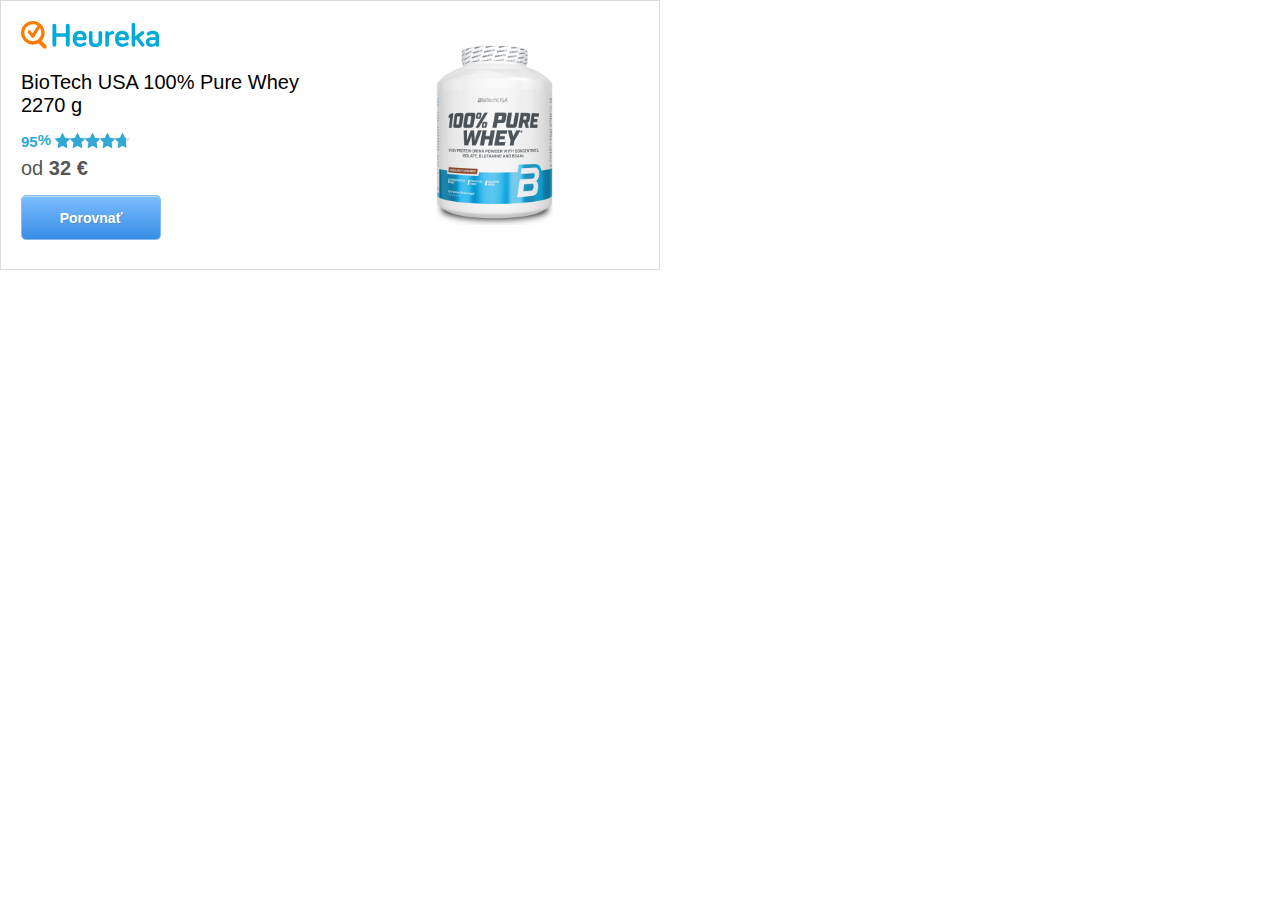
<file: index_1.html>
<!DOCTYPE html>
<html data-scrapbook-source="https://fitgo.sk/vajecny-zltok-na-vlasy/" data-scrapbook-create="20200506214853221">
<head><meta charset="UTF-8">
<style type="text/css">
/*
Copyright (c) 2010, Yahoo! Inc. All rights reserved.
Code licensed under the BSD License:
http://developer.yahoo.com/yui/license.html
version: 3.2.0
build: 2676
*/
html{color:#000;background:#FFF;}body,div,dl,dt,dd,ul,ol,li,h1,h2,h3,h4,h5,h6,pre,code,form,fieldset,legend,input,textarea,p,blockquote,th,td{margin:0;padding:0;}table{border-collapse:collapse;border-spacing:0;}fieldset,img{border:0;}address,caption,cite,code,dfn,em,strong,th,var{font-style:normal;font-weight:normal;}li{list-style:none;}caption,th{text-align:left;}h1,h2,h3,h4,h5,h6{font-size:100%;font-weight:normal;}q:before,q:after{content:'';}abbr,acronym{border:0;font-variant:normal;}sup{vertical-align:text-top;}sub{vertical-align:text-bottom;}input,textarea,select{font-family:inherit;font-size:inherit;font-weight:inherit;}input,textarea,select{*font-size:100%;}legend{color:#000;}
</style><style type="text/css">
.heureka-productselectionitemrotatorwidth660height270 button,.heureka-productselectionitemrotatorwidth660height270 hr,.heureka-productselectionitemrotatorwidth660height270 input{overflow:visible !important}.heureka-productselectionitemrotatorwidth660height270 progress{vertical-align:baseline !important}.heureka-productselectionitemrotatorwidth660height270 [type=checkbox],.heureka-productselectionitemrotatorwidth660height270 [type=radio],.heureka-productselectionitemrotatorwidth660height270 legend{box-sizing:border-box !important;padding:0 !important}.heureka-productselectionitemrotatorwidth660height270 {line-height:1.15 !important;-webkit-text-size-adjust:100% !important}.heureka-productselectionitemrotatorwidth660height270 {margin:0 !important}.heureka-productselectionitemrotatorwidth660height270 h1{font-size:2em !important;margin:.67em 0 !important}.heureka-productselectionitemrotatorwidth660height270 hr{box-sizing:content-box !important;height:0 !important}.heureka-productselectionitemrotatorwidth660height270 code,.heureka-productselectionitemrotatorwidth660height270 kbd,.heureka-productselectionitemrotatorwidth660height270 pre,.heureka-productselectionitemrotatorwidth660height270 samp{font-family:monospace,monospace !important;font-size:1em !important}.heureka-productselectionitemrotatorwidth660height270 a{background-color:transparent !important}.heureka-productselectionitemrotatorwidth660height270 abbr[title]{border-bottom:none !important;text-decoration:underline !important;text-decoration:underline dotted !important}.heureka-productselectionitemrotatorwidth660height270 b,.heureka-productselectionitemrotatorwidth660height270 strong{font-weight:bolder !important}.heureka-productselectionitemrotatorwidth660height270 small{font-size:80% !important}.heureka-productselectionitemrotatorwidth660height270 sub{vertical-align:baseline !important;font-size:75% !important;line-height:0 !important;position:relative !important;bottom:-.25em !important}.heureka-productselectionitemrotatorwidth660height270 sup{vertical-align:baseline !important;font-size:75% !important;line-height:0 !important;position:relative !important;top:-.5em !important}.heureka-productselectionitemrotatorwidth660height270 img{border-style:none !important}.heureka-productselectionitemrotatorwidth660height270 input{font-family:inherit !important;font-size:100% !important;line-height:1.15 !important;margin:0 !important}.heureka-productselectionitemrotatorwidth660height270 textarea{font-family:inherit !important;font-size:100% !important;line-height:1.15 !important;margin:0 !important}.heureka-productselectionitemrotatorwidth660height270 button{font-family:inherit !important;font-size:100% !important;line-height:1.15 !important;margin:0 !important;text-transform:none !important}.heureka-productselectionitemrotatorwidth660height270 select{font-family:inherit !important;font-size:100% !important;line-height:1.15 !important;margin:0 !important;text-transform:none !important}.heureka-productselectionitemrotatorwidth660height270 [type=button],.heureka-productselectionitemrotatorwidth660height270 [type=reset],.heureka-productselectionitemrotatorwidth660height270 [type=submit],.heureka-productselectionitemrotatorwidth660height270 button{-webkit-appearance:button !important}.heureka-productselectionitemrotatorwidth660height270 [type=button]::-moz-focus-inner,.heureka-productselectionitemrotatorwidth660height270 [type=reset]::-moz-focus-inner,.heureka-productselectionitemrotatorwidth660height270 [type=submit]::-moz-focus-inner,.heureka-productselectionitemrotatorwidth660height270 button::-moz-focus-inner{border-style:none !important;padding:0 !important}.heureka-productselectionitemrotatorwidth660height270 [type=button]:-moz-focusring,.heureka-productselectionitemrotatorwidth660height270 [type=reset]:-moz-focusring,.heureka-productselectionitemrotatorwidth660height270 [type=submit]:-moz-focusring,.heureka-productselectionitemrotatorwidth660height270 button:-moz-focusring{outline:ButtonText dotted 1px !important}.heureka-productselectionitemrotatorwidth660height270 fieldset{padding:.35em .75em .625em !important}.heureka-productselectionitemrotatorwidth660height270 legend{color:inherit !important;display:table !important;max-width:100% !important;white-space:normal !important}.heureka-productselectionitemrotatorwidth660height270 textarea{overflow:auto !important}.heureka-productselectionitemrotatorwidth660height270 [type=number]::-webkit-inner-spin-button,.heureka-productselectionitemrotatorwidth660height270 [type=number]::-webkit-outer-spin-button{height:auto !important}.heureka-productselectionitemrotatorwidth660height270 [type=search]{-webkit-appearance:textfield !important;outline-offset:-2px !important}.heureka-productselectionitemrotatorwidth660height270 [type=search]::-webkit-search-decoration{-webkit-appearance:none !important}.heureka-productselectionitemrotatorwidth660height270::-webkit-file-upload-button{-webkit-appearance:button !important;font:inherit !important}.heureka-productselectionitemrotatorwidth660height270 details{display:block}.heureka-productselectionitemrotatorwidth660height270 summary{display:list-item !important}.heureka-productselectionitemrotatorwidth660height270 template{display:none !important}.heureka-productselectionitemrotatorwidth660height270 [hidden]{display:none !important}.heureka-productselectionitemrotatorwidth660height270 table{border-collapse:collapse !important;border-spacing:0 !important}.heureka-productselectionitemrotatorwidth660height270 {max-width:660px !important;height:270px !important;background:#fff !important;color:#555 !important;font-family:"Arial",sans-serif !important}.heureka-productselectionitemrotatorwidth660height270 *{box-sizing:border-box !important}.heureka-productselectionitemrotatorwidth660height270 a{text-decoration:none !important;color:#555 !important}.heureka-productselectionitemrotatorwidth660height270 svg,.heureka-productselectionitemrotatorwidth660height270 img{max-width:100% !important;max-height:100% !important;vertical-align:middle}.heureka-productselectionitemrotatorwidth660height270 .banner{position:relative !important;width:100% !important;height:100% !important;border:1px solid #dcdcdc !important;min-width:250px !important;height:100% !important;width:100% !important;font-size:14px !important}.heureka-productselectionitemrotatorwidth660height270 .logo{position:absolute !important;top:20px !important;left:20px !important;z-index:100 !important}.heureka-productselectionitemrotatorwidth660height270 .logo svg{height:28px !important}.heureka-productselectionitemrotatorwidth660height270 .content .item{position:absolute !important;top:0 !important;right:0 !important;left:0 !important;bottom:0 !important;display:table !important;width:100% !important;z-index:1 !important;opacity:0 !important;transition:opacity 1s ease-in-out !important}.heureka-productselectionitemrotatorwidth660height270 .content .item.active{z-index:10 !important;opacity:1 !important}.heureka-productselectionitemrotatorwidth660height270 .description,.heureka-productselectionitemrotatorwidth660height270 .image{display:table-cell !important;vertical-align:middle !important;height:268px !important;width:50% !important}.heureka-productselectionitemrotatorwidth660height270 .image{vertical-align:middle !important}.heureka-productselectionitemrotatorwidth660height270 .image a{padding:10px !important;display:block !important;text-align:center !important}.heureka-productselectionitemrotatorwidth660height270 .image a img{max-height:180px !important}.heureka-productselectionitemrotatorwidth660height270 .description{padding-top:40px !important;padding-left:20px !important}.heureka-productselectionitemrotatorwidth660height270 .title{font-size:20px !important;color:#000 !important;margin-bottom:15px !important}.heureka-productselectionitemrotatorwidth660height270 .rating{color:#30A9D4 !important;font-size:15px !important;height:15px !important;line-height:15px !important;margin-bottom:10px !important}.heureka-productselectionitemrotatorwidth660height270 .rating span{vertical-align:middle !important;font-weight:700 !important}.heureka-productselectionitemrotatorwidth660height270 .rating-percent:after{content:"\00a0"}.heureka-productselectionitemrotatorwidth660height270 .price{font-size:20px !important;margin-bottom:15px !important}.heureka-productselectionitemrotatorwidth660height270 .stars{display:inline-block !important;width:75px !important;height:15px !important;background-size:15px 15px !important;background-repeat:repeat-x !important;background-image:url("77a858afdbecb430d6d973890d61da39252a1e03.svg") !important}.heureka-productselectionitemrotatorwidth660height270 .stars-value{display:block !important;height:15px !important;background-size:15px 15px !important;background-repeat:repeat-x !important;background-image:url("933e4b9feea586b0da1908faf5123613c9db2d49.svg") !important;width:0}.heureka-productselectionitemrotatorwidth660height270 .compare-price{margin-top:20px !important;display:table !important;width:100% !important}.heureka-productselectionitemrotatorwidth660height270 .button{display:table-cell !important}.heureka-productselectionitemrotatorwidth660height270 .btn-compare{-moz-box-shadow:inset 0 1px 0 0 #bbdaf7 !important;-webkit-box-shadow:inset 0 1px 0 0 #bbdaf7 !important;box-shadow:inset 0 1px 0 0 #bbdaf7 !important;background:-webkit-gradient(linear,left top,left bottom,color-stop(.05,#79bbff),color-stop(1,#378de5)) !important;background:-moz-linear-gradient(center top,#79bbff 5%,#378de5 100%) !important;filter:progid:DXImageTransform.Microsoft.gradient(startColorstr='#79bbff',endColorstr='#378de5') !important;background-color:#79bbff !important;-webkit-border-top-left-radius:5px !important;-moz-border-radius-topleft:5px !important;-webkit-border-top-right-radius:5px !important;-moz-border-radius-topright:5px !important;-webkit-border-bottom-right-radius:5px !important;-moz-border-radius-bottomright:5px !important;-webkit-border-bottom-left-radius:5px !important;-moz-border-radius-bottomleft:5px !important;text-indent:0 !important;border:1px solid #84bbf3 !important;display:inline-block !important;color:#fff !important;font-family:Arial !important;font-size:14px !important;font-weight:700 !important;font-style:normal !important;height:45px !important;line-height:45px !important;width:140px !important;text-decoration:none !important;text-align:center !important;text-shadow:1px 1px 0 #528ecc !important;border-radius:5px !important}.heureka-productselectionitemrotatorwidth660height270 .btn-compare:hover{background:-webkit-gradient(linear,left top,left bottom,color-stop(.05,#378de5),color-stop(1,#79bbff)) !important;background:-moz-linear-gradient(center top,#378de5 5%,#79bbff 100%) !important;filter:progid:DXImageTransform.Microsoft.gradient(startColorstr='#378de5',endColorstr='#79bbff') !important;background-color:#378de5 !important}.heureka-productselectionitemrotatorwidth660height270 .btn-compare:active{position:relative !important;top:1px}@media only screen and (max-width:580px){.heureka-productselectionitemrotatorwidth660height270 .image a img{height:auto !important}}
</style>

<script type="text/javascript"></script>


<script type="text/javascript"></script>
</head>
<body style="margin: 0; padding: 0;">
<div class="heureka-productselectionitemrotatorwidth660height270"><div class="banner" id="ProductSelectionItemRotatorWidth660Height270In"><div class="logo"><a href="http://serve.affiliate.heurekashopping.sk/26838/8.click?tt=[base64]" data-bind="attr: {'href': $root.HomepageAdvert.ClickUrl, 'target': '_'+$root.LinkTarget}" target="_top"><svg viewBox="0 0 375 76" version="1.1" xmlns="http://www.w3.org/2000/svg" xmlns:xlink="http://www.w3.org/1999/xlink" xml:space="preserve" xmlns:serif="http://www.serif.com/" style="fill-rule:evenodd;clip-rule:evenodd;stroke-linejoin:round;stroke-miterlimit:1.41421;"><path d="M132.272,64.623c0,2.896 -2.355,5.251 -5.25,5.251c-2.899,0 -5.252,-2.355 -5.252,-5.251l0,-21.821l-25.897,0l0,21.821c0,2.896 -2.354,5.251 -5.251,5.251c-2.898,0 -5.25,-2.355 -5.25,-5.251l0,-51.881c0,-2.897 2.352,-5.251 5.25,-5.251c2.897,0 5.251,2.354 5.251,5.251l0,20.463l25.897,0l0,-20.463c0,-2.897 2.353,-5.251 5.252,-5.251c2.895,0 5.25,2.354 5.25,5.251l0,51.881Z" style="fill:#00abd7;fill-rule:nonzero;"></path><path d="M150.466,43.889l17.928,0c0,-4.44 -2.535,-8.783 -8.421,-8.783c-5.25,0 -9.054,2.987 -9.507,8.783m9.507,-17.115c15.301,0 18.109,11.772 18.109,18.021c0,3.348 0,7.242 -5.523,7.242l-22.363,0c0,6.519 4.618,9.507 10.592,9.507c3.984,0 6.792,-1.358 8.964,-2.807c0.997,-0.635 1.721,-0.997 2.896,-0.997c2.356,0 4.257,1.902 4.257,4.257c0,1.446 -0.725,2.626 -1.539,3.348c-1.539,1.451 -6.339,4.982 -14.578,4.982c-12.584,0 -20.372,-6.793 -20.372,-21.913c0,-13.851 7.245,-21.64 19.557,-21.64" style="fill:#00abd7;fill-rule:nonzero;"></path><path d="M194.197,32.207l0,21.096c0,4.167 1.448,8.15 8.151,8.15c6.611,0 8.055,-3.983 8.055,-8.15l0,-21.096c0,-2.717 2.173,-4.887 4.89,-4.887c2.717,0 4.889,2.17 4.889,4.887l0,21.096c0,8.874 -3.347,17.025 -17.834,17.025c-14.581,0 -17.929,-8.151 -17.929,-17.025l0,-21.096c0,-2.717 2.172,-4.887 4.888,-4.887c2.718,0 4.89,2.17 4.89,4.887" style="fill:#00abd7;fill-rule:nonzero;"></path><path d="M238.559,32.66c1.724,-3.53 5.975,-5.793 9.779,-5.793c2.535,0 4.617,2.081 4.617,4.618c0,2.535 -2.082,4.616 -4.617,4.616c-6.246,0 -9.779,3.984 -9.779,10.05l0,18.834c0,2.715 -2.17,4.889 -4.891,4.889c-2.713,0 -4.887,-2.174 -4.887,-4.889l0,-32.778c0,-2.717 2.174,-4.887 4.887,-4.887c2.721,0 4.891,2.17 4.891,4.887l0,0.453Z" style="fill:#00abd7;fill-rule:nonzero;"></path><path d="M265.447,43.889l17.929,0c0,-4.44 -2.537,-8.783 -8.417,-8.783c-5.254,0 -9.059,2.987 -9.512,8.783m9.512,-17.115c15.298,0 18.106,11.772 18.106,18.021c0,3.348 0,7.242 -5.524,7.242l-22.362,0c0,6.519 4.616,9.507 10.593,9.507c3.984,0 6.792,-1.358 8.962,-2.807c0.998,-0.635 1.721,-0.997 2.898,-0.997c2.355,0 4.255,1.902 4.255,4.257c0,1.446 -0.726,2.626 -1.539,3.348c-1.538,1.451 -6.339,4.982 -14.576,4.982c-12.586,0 -20.373,-6.793 -20.373,-21.913c0,-13.851 7.244,-21.64 19.56,-21.64" style="fill:#00abd7;fill-rule:nonzero;"></path><path d="M326.475,67.973l-13.493,-18.109l-2.898,2.263l0,13.036c0,2.717 -2.172,4.71 -4.889,4.71c-2.805,0 -4.888,-1.993 -4.888,-4.71l0,-55.77c0,-2.718 2.083,-4.71 4.888,-4.71c2.717,0 4.889,1.992 4.889,4.71l0,31.959l16.391,-12.855c1.173,-0.909 2.08,-1.178 3.168,-1.178c2.623,0 4.706,2.083 4.706,4.706c0,1.359 -0.634,2.808 -1.811,3.715l-11.86,9.055l13.311,17.473c0.722,0.997 0.994,1.993 0.994,2.895c0,2.63 -2.082,4.71 -4.708,4.71c-1.72,0 -2.987,-0.813 -3.8,-1.9" style="fill:#00abd7;fill-rule:nonzero;"></path><path d="M365.311,54.028l0,-2.535l-10.591,0c-3.984,0 -6.156,1.902 -6.156,5.162c0,3.441 2.443,5.522 7.513,5.522c4.798,0 9.234,-3.079 9.234,-8.149m-17.292,-15.117c-0.906,0.632 -1.629,0.903 -2.715,0.903c-2.355,0 -4.257,-1.902 -4.257,-4.252c0,-0.998 0.361,-2.086 1.176,-2.992c2.536,-2.805 7.064,-5.793 14.848,-5.793c11.229,0 17.929,5.522 17.929,15.119l0,23.179c0,2.625 -2.172,4.799 -4.798,4.799c-2.626,0 -4.798,-2.174 -4.798,-4.799c-2.447,3.893 -6.433,5.252 -11.862,5.252c-8.872,0 -14.757,-5.525 -14.757,-13.672c0,-8.42 6.788,-12.767 14.667,-12.767l11.859,0l0,-1.63c0,-4.076 -2.987,-6.789 -8.24,-6.789c-3.982,0 -6.787,1.808 -9.052,3.442" style="fill:#00abd7;fill-rule:nonzero;"></path><path d="M9.054,32.147c0,-12.735 10.36,-23.096 23.095,-23.096c4.654,0 8.986,1.39 12.616,3.768l-13.281,21.325l-5.475,-7.23c-0.82,-1.082 -2.072,-1.705 -3.43,-1.705c-0.943,0 -1.839,0.303 -2.592,0.875c-1.891,1.43 -2.265,4.131 -0.833,6.023l9.246,12.211c0.81,1.066 2.09,1.704 3.428,1.704c0.067,0 0.132,-0.001 0.196,-0.006c1.416,-0.064 2.707,-0.819 3.453,-2.022l15.604,-25.05c2.62,3.745 4.163,8.297 4.163,13.203c0,12.736 -10.361,23.097 -23.095,23.097c-12.735,0 -23.095,-10.361 -23.095,-23.097m59.075,33.534l-12.073,-12.072l0.016,-0.012c5.109,-5.694 8.225,-13.215 8.225,-21.45c0,-17.725 -14.421,-32.147 -32.148,-32.147c-17.726,0 -32.149,14.422 -32.149,32.147c0,17.729 14.423,32.149 32.149,32.149c5.458,0 10.591,-1.387 15.095,-3.8l13.034,13.036c2.167,2.166 5.685,2.166 7.852,0c2.165,-2.166 2.165,-5.684 -0.001,-7.851" style="fill:#ff7b00;fill-rule:nonzero;"></path></svg></a></div><div class="content" data-bind="foreach: ProductAdverts.slice(0,5)"><div class="item"><div class="description"><div class="product"><a href="http://serve.affiliate.heurekashopping.sk/26838/8.click?tt=[base64]" data-bind="attr: {'href': ClickUrl, 'target': '_'+$root.LinkTarget}" target="_top"><div class="title" data-bind="text: Product.Title">Optimum Nutrition 100 Whey Gold Standard 2270 g</div></a></div><div class="rating-price"><div class="rating" data-bind="visible: Product.Rating > 0"><span class="rating-percent"><span data-bind="text: Product.Rating">92</span>%</span><span class="stars"><span class="stars-value" data-bind="style: {'width': Product.Rating + '%'}" style="width: 92%;"></span></span></div><div class="price">od <strong><span data-bind="text: Product.PriceMinString">  39</span> <span data-bind="text: $root.Currency">€</span></strong></div></div><div class="button"><a href="http://serve.affiliate.heurekashopping.sk/26838/8.click?tt=[base64]" class="btn-compare" data-bind="attr: {'href': ClickUrl, 'target': '_'+$root.LinkTarget}" target="_top">Porovnať</a></div></div><div class="image"><a href="http://serve.affiliate.heurekashopping.sk/26838/8.click?tt=[base64]" data-bind="attr: {'href': ClickUrl, 'target': '_'+$root.LinkTarget}" target="_top"><img data-bind="attr: {'src': Product.ImageUrl}" src="4d065c08640b217fff74515b355b0d05.jpg"></a></div></div><div class="item"><div class="description"><div class="product"><a href="http://serve.affiliate.heurekashopping.sk/26838/8.click?tt=[base64]" data-bind="attr: {'href': ClickUrl, 'target': '_'+$root.LinkTarget}" target="_top"><div class="title" data-bind="text: Product.Title">Scitec 100% Whey Protein Professional 2350 g</div></a></div><div class="rating-price"><div class="rating" data-bind="visible: Product.Rating > 0"><span class="rating-percent"><span data-bind="text: Product.Rating">93</span>%</span><span class="stars"><span class="stars-value" data-bind="style: {'width': Product.Rating + '%'}" style="width: 93%;"></span></span></div><div class="price">od <strong><span data-bind="text: Product.PriceMinString">  35</span> <span data-bind="text: $root.Currency">€</span></strong></div></div><div class="button"><a href="http://serve.affiliate.heurekashopping.sk/26838/8.click?tt=[base64]" class="btn-compare" data-bind="attr: {'href': ClickUrl, 'target': '_'+$root.LinkTarget}" target="_top">Porovnať</a></div></div><div class="image"><a href="http://serve.affiliate.heurekashopping.sk/26838/8.click?tt=[base64]" data-bind="attr: {'href': ClickUrl, 'target': '_'+$root.LinkTarget}" target="_top"><img data-bind="attr: {'src': Product.ImageUrl}" src="9655f1c3450f1240728bf38402ef70af.jpg"></a></div></div><div class="item"><div class="description"><div class="product"><a href="http://serve.affiliate.heurekashopping.sk/26838/8.click?tt=[base64]" data-bind="attr: {'href': ClickUrl, 'target': '_'+$root.LinkTarget}" target="_top"><div class="title" data-bind="text: Product.Title">GymBeam True Whey Protein 2500 g</div></a></div><div class="rating-price"><div class="rating" data-bind="visible: Product.Rating > 0"><span class="rating-percent"><span data-bind="text: Product.Rating">92</span>%</span><span class="stars"><span class="stars-value" data-bind="style: {'width': Product.Rating + '%'}" style="width: 92%;"></span></span></div><div class="price">od <strong><span data-bind="text: Product.PriceMinString">  24</span> <span data-bind="text: $root.Currency">€</span></strong></div></div><div class="button"><a href="http://serve.affiliate.heurekashopping.sk/26838/8.click?tt=[base64]" class="btn-compare" data-bind="attr: {'href': ClickUrl, 'target': '_'+$root.LinkTarget}" target="_top">Porovnať</a></div></div><div class="image"><a href="http://serve.affiliate.heurekashopping.sk/26838/8.click?tt=[base64]" data-bind="attr: {'href': ClickUrl, 'target': '_'+$root.LinkTarget}" target="_top"><img data-bind="attr: {'src': Product.ImageUrl}" src="c86a9771b6650d93ad5d3878e4793277.jpg"></a></div></div><div class="item"><div class="description"><div class="product"><a href="http://serve.affiliate.heurekashopping.sk/26838/8.click?tt=[base64]" data-bind="attr: {'href': ClickUrl, 'target': '_'+$root.LinkTarget}" target="_top"><div class="title" data-bind="text: Product.Title">MyProtein Impact Whey Protein 2500 g</div></a></div><div class="rating-price"><div class="rating" data-bind="visible: Product.Rating > 0"><span class="rating-percent"><span data-bind="text: Product.Rating">92</span>%</span><span class="stars"><span class="stars-value" data-bind="style: {'width': Product.Rating + '%'}" style="width: 92%;"></span></span></div><div class="price">od <strong><span data-bind="text: Product.PriceMinString">  25</span> <span data-bind="text: $root.Currency">€</span></strong></div></div><div class="button"><a href="http://serve.affiliate.heurekashopping.sk/26838/8.click?tt=[base64]" class="btn-compare" data-bind="attr: {'href': ClickUrl, 'target': '_'+$root.LinkTarget}" target="_top">Porovnať</a></div></div><div class="image"><a href="http://serve.affiliate.heurekashopping.sk/26838/8.click?tt=[base64]" data-bind="attr: {'href': ClickUrl, 'target': '_'+$root.LinkTarget}" target="_top"><img data-bind="attr: {'src': Product.ImageUrl}" src="2fcfe64b2476214bd09b4c5cc3bbd14b.jpg"></a></div></div><div class="item active"><div class="description"><div class="product"><a href="http://serve.affiliate.heurekashopping.sk/26838/8.click?tt=[base64]" data-bind="attr: {'href': ClickUrl, 'target': '_'+$root.LinkTarget}" target="_top"><div class="title" data-bind="text: Product.Title">BioTech USA 100% Pure Whey 2270 g</div></a></div><div class="rating-price"><div class="rating" data-bind="visible: Product.Rating > 0"><span class="rating-percent"><span data-bind="text: Product.Rating">95</span>%</span><span class="stars"><span class="stars-value" data-bind="style: {'width': Product.Rating + '%'}" style="width: 95%;"></span></span></div><div class="price">od <strong><span data-bind="text: Product.PriceMinString">  32</span> <span data-bind="text: $root.Currency">€</span></strong></div></div><div class="button"><a href="http://serve.affiliate.heurekashopping.sk/26838/8.click?tt=[base64]" class="btn-compare" data-bind="attr: {'href': ClickUrl, 'target': '_'+$root.LinkTarget}" target="_top">Porovnať</a></div></div><div class="image"><a href="http://serve.affiliate.heurekashopping.sk/26838/8.click?tt=[base64]" data-bind="attr: {'href': ClickUrl, 'target': '_'+$root.LinkTarget}" target="_top"><img data-bind="attr: {'src': Product.ImageUrl}" src="54e8bab9dd5e50be8b40daa4bb539323.jpg"></a></div></div></div></div><script></script></div>
<script type="text/javascript"></script>

</body>
</html>
</file>
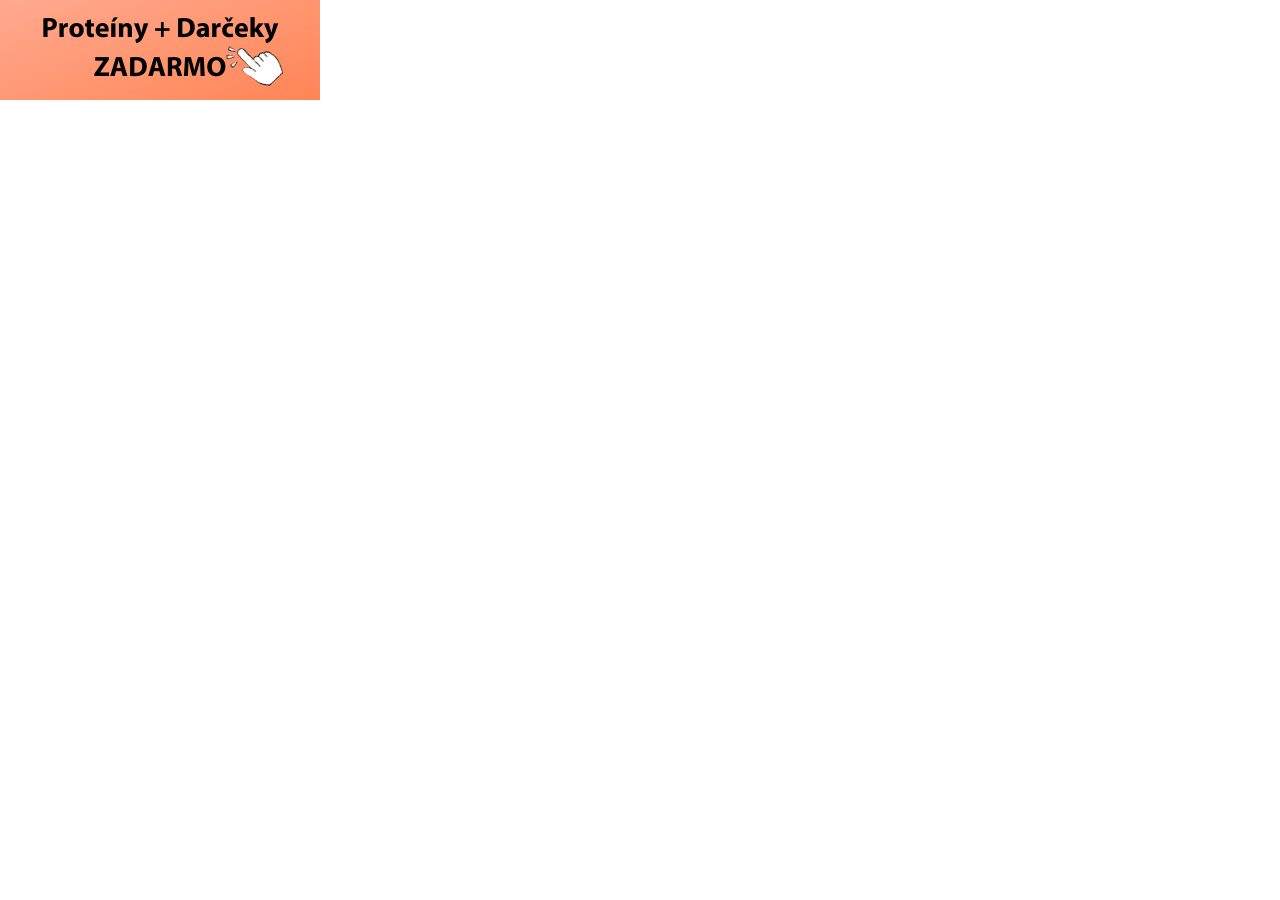
<file: index_11.html>
<!DOCTYPE html>
<html data-scrapbook-source="https://tpc.googlesyndication.com/safeframe/1-0-37/html/container.html" data-scrapbook-create="20200506214853221">
<head>
    <meta charset="UTF-8">
    <title>SafeFrame Container</title>
    <script></script>
</head>
<body leftmargin="0" topmargin="0" marginwidth="0" marginheight="0"><script></script><script></script><script data-jc="42" data-jc-version="r20200504"></script><script></script><div class="GoogleActiveViewInnerContainer" style="left:0px;top:0px;width:100%;height:100%;position:fixed;pointer-events:none;z-index:-9999;"></div><div style="display:inline" class="GoogleActiveViewElement" data-google-av-cxn="https://pagead2.googlesyndication.com/pcs/activeview?xai=AKAOjssAscEZMRqgJIja3ttBH0MTZgUxgZ0rFgHb49LsWigCQlaJpfT-1qOy41J6_vRt3epSR2Hu5H94hX9PGAHcUHfd0ridktR_nfbW9q-gRUs&amp;sig=Cg0ArKJSzEctst5yha1ZEAE" data-google-av-adk="2201835498" data-google-av-metadata="la=0&amp;xdi=0&amp;" data-google-av-override="-1" data-google-av-dm="2" data-google-av-immediate="" data-google-av-aid="0" data-google-av-naid="1" data-google-av-slift="" data-google-av-cpmav="" data-google-av-btr="" data-google-av-itpl="19" data-google-av-rs="4"><a href="https://adclick.g.doubleclick.net/pcs/click?xai=[base64]&amp;sai=AMfl-YQSFh0YpZ2LbPexg1Vm037tobjduqXL9SGK29T13xowt58MmtuhLqLsuVHR3D4Ofk7KMnH_yKjfTkHgFi4AU0H_6HpNLIN-V5YmglwFVVAvaSjJH-MLqosl1AY9KrpgwkDyfw&amp;sig=Cg0ArKJSzMQ0a8Zh2QopEAE&amp;urlfix=1&amp;adurl=https://gymbeam.sk/vypredaj?utm_source=dognet&amp;utm_medium=affiliate&amp;utm_campaign=5505b81fad2af&amp;a_aid=5505b81fad2af&amp;a_bid=30e81293&amp;chan=Banner" rel="nofollow" target="_top"><img src="Banner.png" alt="" title="" width="320" height="100"></a></div><script></script><script type="text/javascript"></script><div style="bottom:0;right:0;width:320px;height:100px;background:initial !important;position:absolute !important;max-width:100% !important;max-height:100% !important;pointer-events:none !important;image-rendering:pixelated !important;z-index:2147483647;background-image:url(&quot;975ee4d9f0f75ca2af2cb85968cf9cef299bdea0.png&quot;) !important;"></div>
  
  
  

</body>
</html>
</file>
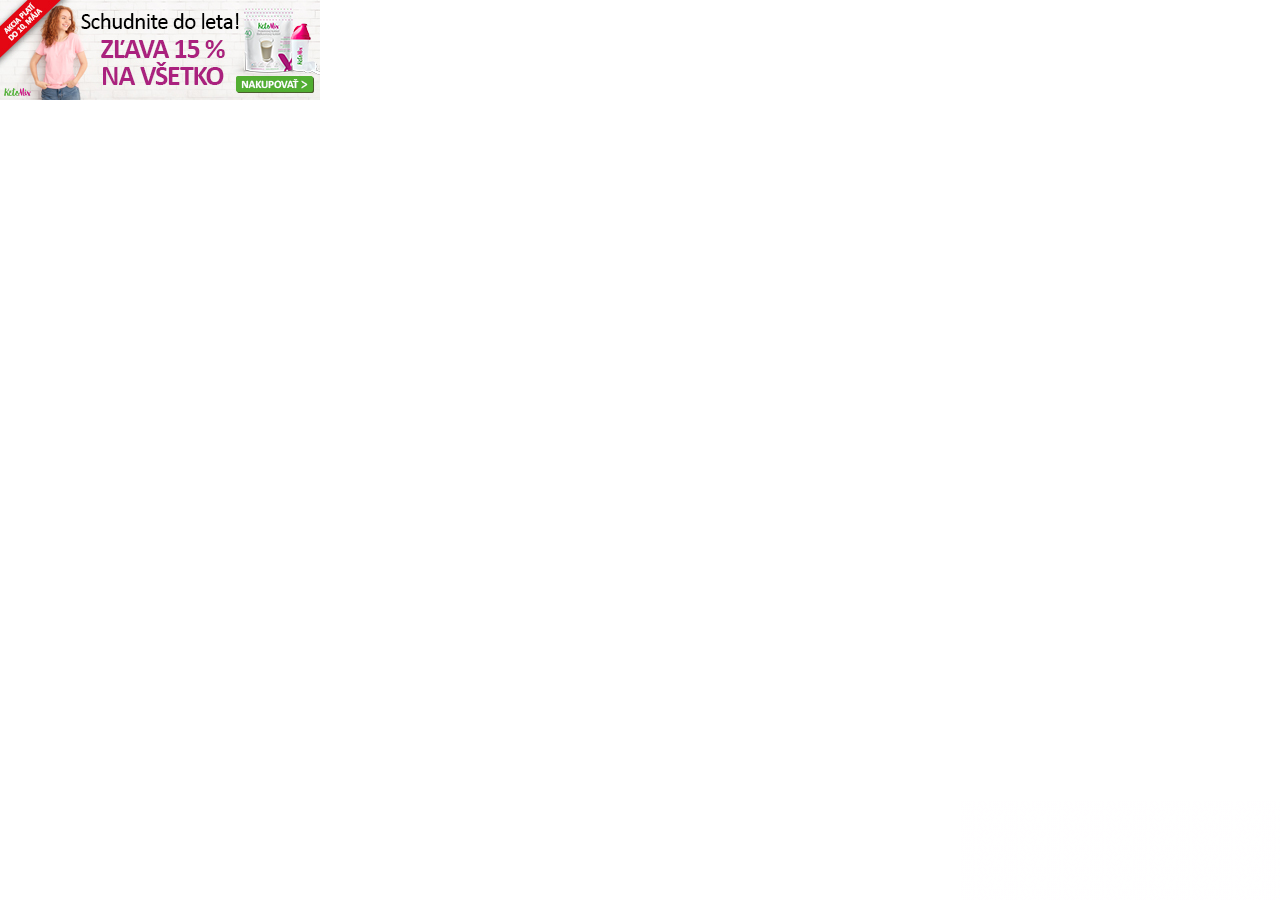
<file: index_12.html>
<!DOCTYPE html>
<html data-scrapbook-source="https://tpc.googlesyndication.com/safeframe/1-0-37/html/container.html" data-scrapbook-create="20200506214853221">
<head>
    <meta charset="UTF-8">
    <title>SafeFrame Container</title>
    <script></script><script></script>
</head>
<body leftmargin="0" topmargin="0" marginwidth="0" marginheight="0"><script data-jc="67" data-jc-version="r20200504"></script><script></script><script></script><script></script><script data-jc="42" data-jc-version="r20200504"></script><script></script><div class="GoogleActiveViewInnerContainer" style="left:0px;top:0px;width:100%;height:100%;position:fixed;pointer-events:none;z-index:-9999;"></div><div style="display:inline" class="GoogleActiveViewElement" data-google-av-cxn="https://pagead2.googlesyndication.com/pcs/activeview?xai=AKAOjsuAE4oPxO1YhW8x1geRDiAIyawDg-xRZXRonC1f1IaL1hD9fqxv7IsaTyxCFdodcWawkeVTqlOjInqW1RAHaxpamQ75TcK7JWIrxNkAZms&amp;sig=Cg0ArKJSzNeMwRjBromOEAE" data-google-av-adk="1430162201" data-google-av-metadata="la=0&amp;xdi=0&amp;" data-google-av-override="-1" data-google-av-dm="2" data-google-av-immediate="" data-google-av-aid="0" data-google-av-naid="1" data-google-av-slift="" data-google-av-cpmav="" data-google-av-btr="" data-google-av-itpl="19" data-google-av-rs="4"><a href="https://adclick.g.doubleclick.net/pcs/click?xai=[base64]&amp;sai=AMfl-YSQD4fd8GXgVrX7J6KXiwa24g2dbnDS0vtmkM72mQv_7zUrctvYoDUqo7GIbb-u0WH-_4X8I_jXEq1FyzugjFChXiOcUzWqhF5cPQzbkhnLPMNvb6CvkDLLyCbnax1gqyJJTA&amp;sig=Cg0ArKJSzPgjxhDYm17AEAE&amp;urlfix=1&amp;adurl=https://www.ketomix.sk/?utm_medium=affiliate&amp;utm_campaign=affial.com&amp;utm_source=pap&amp;a_aid=5c98fe9339abe&amp;a_bid=be52fd2a" rel="nofollow" target="_top"><img class="aligncenter size-full wp-image-14268" src="b7cd6357.jpg" alt="" width="320" height="100"></a></div><script></script><script type="text/javascript"></script><div style="bottom:0;right:0;width:320px;height:100px;background:initial !important;position:absolute !important;max-width:100% !important;max-height:100% !important;pointer-events:none !important;image-rendering:pixelated !important;z-index:2147483647;background-image:url(&quot;1eaa9dde7ae87a4fab093c1239d54fed22042588.png&quot;) !important;"></div><script></script><script data-jc="69" data-jc-version="r20200504"></script>
  
  
  

</body>
</html>
</file>
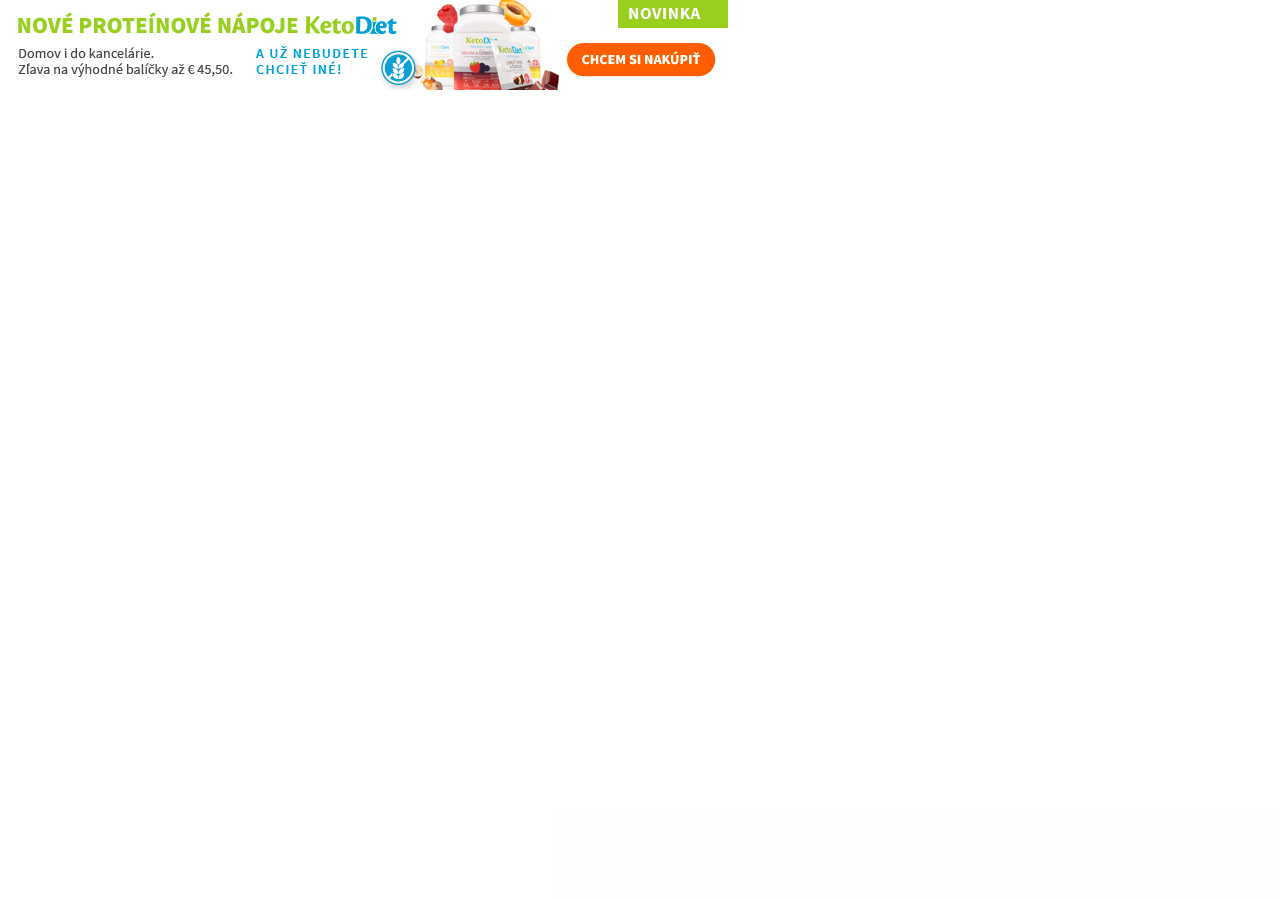
<file: index_13.html>
<!DOCTYPE html>
<html data-scrapbook-source="https://tpc.googlesyndication.com/safeframe/1-0-37/html/container.html" data-scrapbook-create="20200506214853221">
<head>
    <meta charset="UTF-8">
    <title>SafeFrame Container</title>
    <script></script>
</head>
<body leftmargin="0" topmargin="0" marginwidth="0" marginheight="0"><script></script><script></script><script data-jc="42" data-jc-version="r20200504"></script><script></script><div class="GoogleActiveViewInnerContainer" style="left:0px;top:0px;width:100%;height:100%;position:fixed;pointer-events:none;z-index:-9999;"></div><div style="display:inline" class="GoogleActiveViewElement" data-google-av-cxn="https://pagead2.googlesyndication.com/pcs/activeview?xai=AKAOjsul3qBDj6cunLK6qsHfvYen2OA3vBHfkBTKACWeHE8fosil2K0Aq1gZYBdUpYXS60yCm0sCAT9S6v53q1nhTKGWu6VRqs7LZKYJJRWvzMU&amp;sig=Cg0ArKJSzJBESzcAFFkVEAE" data-google-av-adk="2399005404" data-google-av-metadata="la=0&amp;xdi=0&amp;" data-google-av-override="-1" data-google-av-dm="2" data-google-av-immediate="" data-google-av-aid="0" data-google-av-naid="1" data-google-av-slift="" data-google-av-cpmav="" data-google-av-btr="" data-google-av-itpl="19" data-google-av-rs="4"><a href="https://www.ketodiet.sk/c/proteinove-napoje/?utm_source=dognet&amp;a_aid=5505b81fad2af&amp;a_bid=fcf273b7" rel="nofollow" target="_top"><img src="fcf273b7.jpg" alt="" title="" width="728" height="90"></a></div><script></script><script type="text/javascript"></script><div style="bottom:0;right:0;width:728px;height:90px;background:initial !important;position:absolute !important;max-width:100% !important;max-height:100% !important;pointer-events:none !important;image-rendering:pixelated !important;z-index:2147483647;background-image:url(&quot;3e4f5be0c20eabfa6b99f1e52dd39aaa9c24689c.png&quot;) !important;"></div>
  
  
  

</body>
</html>
</file>
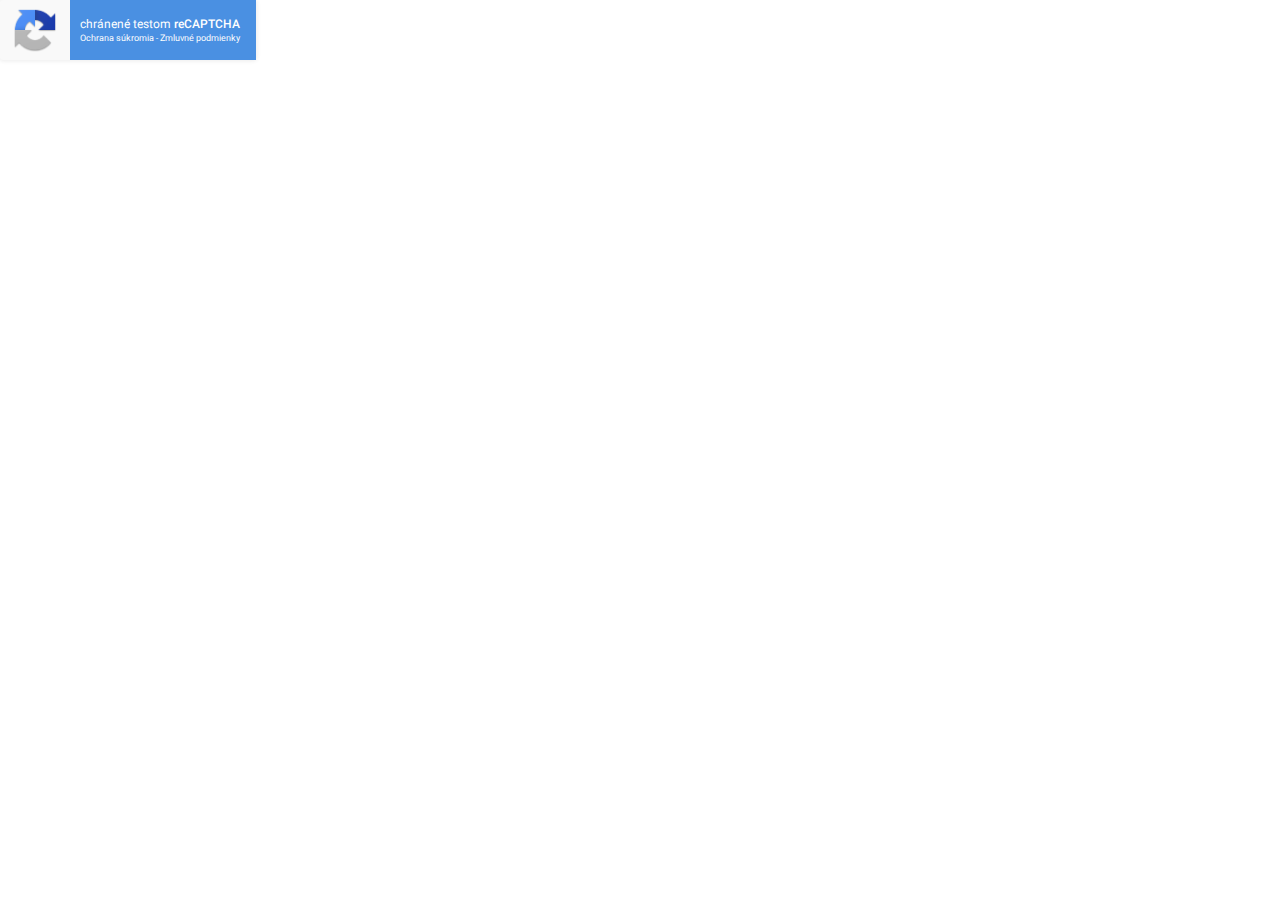
<file: index_9.html>
<!DOCTYPE html>
<html dir="ltr" lang="sk" data-scrapbook-source="https://www.google.com/recaptcha/api2/anchor?ar=1&amp;k=6Ldtr8UUAAAAAPbGQjFP5NcwcbCwBdDJGAcoBUiA&amp;co=aHR0cHM6Ly9maXRnby5zazo0NDM.&amp;hl=sk&amp;v=-wV2EAWEOTlEtZh4vNQtn3H1&amp;size=invisible&amp;cb=fz2jghxqq3cw" data-scrapbook-create="20200506214853221">
<head>
<meta http-equiv="Content-Type" content="text/html; charset=UTF-8">
<meta http-equiv="X-UA-Compatible" content="IE=edge">
<style type="text/css">
/* cyrillic-ext */
@font-face {
  font-family: 'Roboto';
  font-style: normal;
  font-weight: 400;
  src: local('Roboto Regular'), local('Roboto-Regular'), url("KFOmCnqEu92Fr1Mu72xKKTU1Kvnz.woff2") format('woff2');
  unicode-range: U+0460-052F, U+1C80-1C88, U+20B4, U+2DE0-2DFF, U+A640-A69F, U+FE2E-FE2F;
}
/* cyrillic */
@font-face {
  font-family: 'Roboto';
  font-style: normal;
  font-weight: 400;
  src: local('Roboto Regular'), local('Roboto-Regular'), url("KFOmCnqEu92Fr1Mu5mxKKTU1Kvnz.woff2") format('woff2');
  unicode-range: U+0400-045F, U+0490-0491, U+04B0-04B1, U+2116;
}
/* greek-ext */
@font-face {
  font-family: 'Roboto';
  font-style: normal;
  font-weight: 400;
  src: local('Roboto Regular'), local('Roboto-Regular'), url("KFOmCnqEu92Fr1Mu7mxKKTU1Kvnz.woff2") format('woff2');
  unicode-range: U+1F00-1FFF;
}
/* greek */
@font-face {
  font-family: 'Roboto';
  font-style: normal;
  font-weight: 400;
  src: local('Roboto Regular'), local('Roboto-Regular'), url("KFOmCnqEu92Fr1Mu4WxKKTU1Kvnz.woff2") format('woff2');
  unicode-range: U+0370-03FF;
}
/* vietnamese */
@font-face {
  font-family: 'Roboto';
  font-style: normal;
  font-weight: 400;
  src: local('Roboto Regular'), local('Roboto-Regular'), url("KFOmCnqEu92Fr1Mu7WxKKTU1Kvnz.woff2") format('woff2');
  unicode-range: U+0102-0103, U+0110-0111, U+0128-0129, U+0168-0169, U+01A0-01A1, U+01AF-01B0, U+1EA0-1EF9, U+20AB;
}
/* latin-ext */
@font-face {
  font-family: 'Roboto';
  font-style: normal;
  font-weight: 400;
  src: local('Roboto Regular'), local('Roboto-Regular'), url("KFOmCnqEu92Fr1Mu7GxKKTU1Kvnz.woff2") format('woff2');
  unicode-range: U+0100-024F, U+0259, U+1E00-1EFF, U+2020, U+20A0-20AB, U+20AD-20CF, U+2113, U+2C60-2C7F, U+A720-A7FF;
}
/* latin */
@font-face {
  font-family: 'Roboto';
  font-style: normal;
  font-weight: 400;
  src: local('Roboto Regular'), local('Roboto-Regular'), url("KFOmCnqEu92Fr1Mu4mxKKTU1Kg.woff2") format('woff2');
  unicode-range: U+0000-00FF, U+0131, U+0152-0153, U+02BB-02BC, U+02C6, U+02DA, U+02DC, U+2000-206F, U+2074, U+20AC, U+2122, U+2191, U+2193, U+2212, U+2215, U+FEFF, U+FFFD;
}
/* cyrillic-ext */
@font-face {
  font-family: 'Roboto';
  font-style: normal;
  font-weight: 500;
  src: local('Roboto Medium'), local('Roboto-Medium'), url("KFOlCnqEu92Fr1MmEU9fCRc4AMP6lbBP.woff2") format('woff2');
  unicode-range: U+0460-052F, U+1C80-1C88, U+20B4, U+2DE0-2DFF, U+A640-A69F, U+FE2E-FE2F;
}
/* cyrillic */
@font-face {
  font-family: 'Roboto';
  font-style: normal;
  font-weight: 500;
  src: local('Roboto Medium'), local('Roboto-Medium'), url("KFOlCnqEu92Fr1MmEU9fABc4AMP6lbBP.woff2") format('woff2');
  unicode-range: U+0400-045F, U+0490-0491, U+04B0-04B1, U+2116;
}
/* greek-ext */
@font-face {
  font-family: 'Roboto';
  font-style: normal;
  font-weight: 500;
  src: local('Roboto Medium'), local('Roboto-Medium'), url("KFOlCnqEu92Fr1MmEU9fCBc4AMP6lbBP.woff2") format('woff2');
  unicode-range: U+1F00-1FFF;
}
/* greek */
@font-face {
  font-family: 'Roboto';
  font-style: normal;
  font-weight: 500;
  src: local('Roboto Medium'), local('Roboto-Medium'), url("KFOlCnqEu92Fr1MmEU9fBxc4AMP6lbBP.woff2") format('woff2');
  unicode-range: U+0370-03FF;
}
/* vietnamese */
@font-face {
  font-family: 'Roboto';
  font-style: normal;
  font-weight: 500;
  src: local('Roboto Medium'), local('Roboto-Medium'), url("KFOlCnqEu92Fr1MmEU9fCxc4AMP6lbBP.woff2") format('woff2');
  unicode-range: U+0102-0103, U+0110-0111, U+0128-0129, U+0168-0169, U+01A0-01A1, U+01AF-01B0, U+1EA0-1EF9, U+20AB;
}
/* latin-ext */
@font-face {
  font-family: 'Roboto';
  font-style: normal;
  font-weight: 500;
  src: local('Roboto Medium'), local('Roboto-Medium'), url("KFOlCnqEu92Fr1MmEU9fChc4AMP6lbBP.woff2") format('woff2');
  unicode-range: U+0100-024F, U+0259, U+1E00-1EFF, U+2020, U+20A0-20AB, U+20AD-20CF, U+2113, U+2C60-2C7F, U+A720-A7FF;
}
/* latin */
@font-face {
  font-family: 'Roboto';
  font-style: normal;
  font-weight: 500;
  src: local('Roboto Medium'), local('Roboto-Medium'), url("KFOlCnqEu92Fr1MmEU9fBBc4AMP6lQ.woff2") format('woff2');
  unicode-range: U+0000-00FF, U+0131, U+0152-0153, U+02BB-02BC, U+02C6, U+02DA, U+02DC, U+2000-206F, U+2074, U+20AC, U+2122, U+2191, U+2193, U+2212, U+2215, U+FEFF, U+FFFD;
}
/* cyrillic-ext */
@font-face {
  font-family: 'Roboto';
  font-style: normal;
  font-weight: 900;
  src: local('Roboto Black'), local('Roboto-Black'), url("KFOlCnqEu92Fr1MmYUtfCRc4AMP6lbBP.woff2") format('woff2');
  unicode-range: U+0460-052F, U+1C80-1C88, U+20B4, U+2DE0-2DFF, U+A640-A69F, U+FE2E-FE2F;
}
/* cyrillic */
@font-face {
  font-family: 'Roboto';
  font-style: normal;
  font-weight: 900;
  src: local('Roboto Black'), local('Roboto-Black'), url("KFOlCnqEu92Fr1MmYUtfABc4AMP6lbBP.woff2") format('woff2');
  unicode-range: U+0400-045F, U+0490-0491, U+04B0-04B1, U+2116;
}
/* greek-ext */
@font-face {
  font-family: 'Roboto';
  font-style: normal;
  font-weight: 900;
  src: local('Roboto Black'), local('Roboto-Black'), url("KFOlCnqEu92Fr1MmYUtfCBc4AMP6lbBP.woff2") format('woff2');
  unicode-range: U+1F00-1FFF;
}
/* greek */
@font-face {
  font-family: 'Roboto';
  font-style: normal;
  font-weight: 900;
  src: local('Roboto Black'), local('Roboto-Black'), url("KFOlCnqEu92Fr1MmYUtfBxc4AMP6lbBP.woff2") format('woff2');
  unicode-range: U+0370-03FF;
}
/* vietnamese */
@font-face {
  font-family: 'Roboto';
  font-style: normal;
  font-weight: 900;
  src: local('Roboto Black'), local('Roboto-Black'), url("KFOlCnqEu92Fr1MmYUtfCxc4AMP6lbBP.woff2") format('woff2');
  unicode-range: U+0102-0103, U+0110-0111, U+0128-0129, U+0168-0169, U+01A0-01A1, U+01AF-01B0, U+1EA0-1EF9, U+20AB;
}
/* latin-ext */
@font-face {
  font-family: 'Roboto';
  font-style: normal;
  font-weight: 900;
  src: local('Roboto Black'), local('Roboto-Black'), url("KFOlCnqEu92Fr1MmYUtfChc4AMP6lbBP.woff2") format('woff2');
  unicode-range: U+0100-024F, U+0259, U+1E00-1EFF, U+2020, U+20A0-20AB, U+20AD-20CF, U+2113, U+2C60-2C7F, U+A720-A7FF;
}
/* latin */
@font-face {
  font-family: 'Roboto';
  font-style: normal;
  font-weight: 900;
  src: local('Roboto Black'), local('Roboto-Black'), url("KFOlCnqEu92Fr1MmYUtfBBc4AMP6lQ.woff2") format('woff2');
  unicode-range: U+0000-00FF, U+0131, U+0152-0153, U+02BB-02BC, U+02C6, U+02DA, U+02DC, U+2000-206F, U+2074, U+20AC, U+2122, U+2191, U+2193, U+2212, U+2215, U+FEFF, U+FFFD;
}

</style>
<link rel="stylesheet" type="text/css" href="styles__ltr.css">
<script type="text/javascript"></script>
<script type="text/javascript"></script><script type="text/javascript" charset="UTF-8"></script>
</head>
<body><div id="rc-anchor-alert" class="rc-anchor-alert"></div>
<input type="hidden" id="recaptcha-token" value="[base64]">
<script type="text/javascript"></script><div class="rc-anchor rc-anchor-invisible rc-anchor-light  rc-anchor-invisible-hover"><div id="recaptcha-accessible-status" class="rc-anchor-aria-status" aria-hidden="true">Test recaptcha vyžaduje overenie.. </div><div class="rc-anchor-error-msg-container" style="display:none"><span class="rc-anchor-error-msg" aria-hidden="true"></span></div><div class="rc-anchor-normal-footer smalltext" aria-hidden="true"><div class="rc-anchor-logo-large" role="presentation"><div class="rc-anchor-logo-img rc-anchor-logo-img-large"></div></div><div class="rc-anchor-pt"><a href="https://www.google.com/intl/sk/policies/privacy/" target="_blank">Ochrana súkromia</a><span aria-hidden="true" role="presentation"> - </span><a href="https://www.google.com/intl/sk/policies/terms/" target="_blank">Zmluvné podmienky</a></div></div><div class="rc-anchor-invisible-text smalltext"><span>chránené testom <strong>reCAPTCHA</strong></span><div class="rc-anchor-pt"><a href="https://www.google.com/intl/sk/policies/privacy/" target="_blank">Ochrana súkromia</a><span aria-hidden="true" role="presentation"> - </span><a href="https://www.google.com/intl/sk/policies/terms/" target="_blank">Zmluvné podmienky</a></div></div></div><iframe style="display: none;" src="index_14.html"></iframe></body>
</html>
</file>
<file: styles__ltr.css>
.goog-inline-block{position:relative;display:-moz-inline-box;display:inline-block}* html .goog-inline-block{display:inline}*:first-child+html .goog-inline-block{display:inline}.recaptcha-checkbox{border:none;font-size:1px;height:28px;margin:4px;width:28px;overflow:visible;outline:0;vertical-align:text-bottom}.recaptcha-checkbox-border{-webkit-border-radius:2px;-moz-border-radius:2px;border-radius:2px;background-color:#fff;border:2px solid #c1c1c1;font-size:1px;height:24px;position:absolute;width:24px;z-index:1}.recaptcha-checkbox-borderAnimation{background-image:url("bb261b491763787da5e43da7af65afc4fb46bbe2.png");background-repeat:no-repeat;border:none;height:28px;outline:0;position:absolute;width:28px}.recaptcha-checkbox-nodatauri.recaptcha-checkbox-borderAnimation{background-image:url("checkbox_sprite.png")}.recaptcha-checkbox-spinner-gif{-webkit-border-radius:2px;-moz-border-radius:2px;border-radius:2px;background-color:#fff;background-size:24px;border:2px solid #c1c1c1;height:24px;left:0;position:absolute;top:0;width:24px}.recaptcha-checkbox-spinner{background-color:#f9f9f9;border:6px solid #4d90fe;border-radius:36px;border-bottom-color:transparent;border-left-color:transparent;height:36px;left:-4px;outline:0;position:absolute;top:-4px;width:36px;box-sizing:border-box;opacity:0;animation:spinner-spin linear 2.5s infinite;animation-play-state:paused;transition-duration:1s}@keyframes spinner-spin{0%{transform:rotateZ(0deg)}10%{transform:rotateZ(135deg)}25%{transform:rotateZ(245deg)}60%{transform:rotateZ(700deg)}75%{transform:rotateZ(810deg)}100%{transform:rotateZ(1080deg)}}.recaptcha-checkbox-spinner-overlay{content:'';position:absolute;top:-7px;left:-7px;width:38px;height:19px;background-color:#f9f9f9;animation:overlay-spin linear 1s;animation-play-state:paused;transform-origin:bottom center;border-radius:38px 38px 0 0;transform:rotateZ(45deg);opacity:0}@keyframes overlay-spin{0%{opacity:1;transform:rotateZ(45deg)}100%{opacity:1;transform:rotateZ(225deg)}}.recaptcha-checkbox-checkmark{background-image:url("4a0452f0537475f576212abe5c2c14184a3e97fd.png");background-repeat:no-repeat;border:none;height:30px;left:-5px;outline:0;position:absolute;width:38px}.recaptcha-checkbox-nodatauri.recaptcha-checkbox-checkmark{background-image:url("checkmark_sprite.png")}.recaptcha-checkbox-hover .recaptcha-checkbox-border,.recaptcha-checkbox-hover .recaptcha-checkbox-spinner-gif{-webkit-box-shadow:inset 0px 1px 1px rgba(0,0,0,.1);-moz-box-shadow:inset 0px 1px 1px rgba(0,0,0,.1);box-shadow:inset 0px 1px 1px rgba(0,0,0,.1);border:2px solid #b2b2b2}.recaptcha-checkbox-focused .recaptcha-checkbox-border,.recaptcha-checkbox-focused .recaptcha-checkbox-spinner-gif{border:2px solid #4d90fe}.recaptcha-checkbox-active .recaptcha-checkbox-border,.recaptcha-checkbox-active .recaptcha-checkbox-spinner-gif{background-color:#ebebeb}.recaptcha-checkbox-disabled .recaptcha-checkbox-border,.recaptcha-checkbox-disabled .recaptcha-checkbox-spinner-gif{background-color:#f1f1f1}.recaptcha-checkbox-loading .recaptcha-checkbox-spinner-gif{background-image:url("loading.gif")}.recaptcha-checkbox-checked .recaptcha-checkbox-border,.recaptcha-checkbox-checked .recaptcha-checkbox-spinner-gif{visibility:hidden}.recaptcha-checkbox-checked .recaptcha-checkbox-checkmark{background-position:0 -600px}.recaptcha-checkbox-expired .recaptcha-checkbox-border,.recaptcha-checkbox-expired .recaptcha-checkbox-spinner-gif{border:2px solid #ff0000}.recaptcha-checkbox-clearOutline.recaptcha-checkbox-focused .recaptcha-checkbox-border,.recaptcha-checkbox-clearOutline.recaptcha-checkbox-focused .recaptcha-checkbox-spinner-gif{border:2px solid #c1c1c1}body{margin:0}.rc-anchor{border-radius:3px;box-shadow:0 0 4px 1px rgba(0,0,0,0.08);-webkit-box-shadow:0 0 4px 1px rgba(0,0,0,0.08);-moz-box-shadow:0 0 4px 1px rgba(0,0,0,0.08)}.rc-anchor-normal{height:74px;width:300px}.rc-anchor-compact{height:136px;width:156px}.rc-anchor-dark{background:#222;color:#fff}.rc-anchor-dark.rc-anchor-normal{border:1px solid #525252}.rc-anchor-dark.rc-anchor-compact{border:1px solid #525252}.rc-anchor-light{background:#f9f9f9;color:#000}.rc-anchor-light.rc-anchor-normal{border:1px solid #d3d3d3}.rc-anchor-light.rc-anchor-compact{border:1px solid #d3d3d3}.rc-inline-block{display:inline-block;height:100%}.rc-anchor-center-container{display:table;height:100%}.rc-anchor-center-item{display:table-cell;vertical-align:middle}.rc-anchor-content{display:inline-block}.rc-anchor-normal .rc-anchor-content{height:74px;width:206px}.rc-anchor-compact .rc-anchor-content{height:85px}.rc-anchor-error-message{color:#ff0000;font-family:Roboto,helvetica,arial,sans-serif;font-size:14px;font-weight:400;line-height:16px;padding:0 10px}.rc-anchor-checkbox{margin:0 12px 2px 12px}.rc-anchor-checkbox-label{font-family:Roboto,helvetica,arial,sans-serif;font-size:14px;font-weight:400;line-height:17px}.rc-anchor-normal .rc-anchor-checkbox-label{width:152px}.rc-anchor-compact .rc-anchor-checkbox-label{width:95px}.rc-anchor-error-msg-container{color:#ff0000;font-family:Roboto,helvetica,arial,sans-serif;font-size:12px;font-weight:400;left:0;line-height:14px;margin:2px;position:absolute;top:0}.rc-anchor-normal.rc-anchor-error .rc-anchor-error-msg-container{width:240px}.rc-anchor-normal.rc-anchor-error .rc-anchor-content{margin-top:10px}.rc-anchor-compact.rc-anchor-error .rc-anchor-content{margin-top:25px}.rc-anchor-normal-footer{display:inline-block;height:74px;vertical-align:top;width:70px}.rc-anchor-compact-footer{margin:0 12px;text-align:center;width:136px}.rc-anchor-logo-img{background:url("logo_48.png");background-repeat:no-repeat}.rc-anchor-logo-img-ie8{filter:progid:DXImageTransform.Microsoft.AlphaImageLoader(src='https://www.gstatic.com/recaptcha/api2/logo_48.png',sizingMethod='scale')}.rc-anchor-logo-text{cursor:default;font-family:Roboto,helvetica,arial,sans-serif;font-size:10px;font-weight:400;line-height:10px;margin-top:5px;text-align:center}.rc-anchor-light .rc-anchor-logo-text{color:#555}.rc-anchor-dark .rc-anchor-logo-text{color:#f5f5f5}.rc-anchor-logo-portrait{margin:10px 0 0 26px;width:58px;-webkit-user-select:none;-moz-user-select:none;-ms-user-select:none}.rc-anchor-logo-img-portrait{background-size:32px;height:32px;margin:0 13px 0 13px;width:32px}.rc-anchor-logo-landscape{-webkit-user-select:none;-moz-user-select:none;-ms-user-select:none}.rc-anchor-logo-img-landscape{background-size:24px;display:inline-block;height:24px;width:24px}.rc-anchor-logo-landscape-text-holder{display:inline-block;height:24px;margin:0 2px 0 2px;width:54px}.rc-anchor-normal .rc-anchor-pt,.rc-anchor-invisible .rc-anchor-pt,.rc-anchor-compact .rc-anchor-pt{font-family:Roboto,helvetica,arial,sans-serif;font-size:8px;font-weight:400}.rc-anchor-pt{background-image:url("32634266993536328c3cd4712637e478ff41dc4e.png")}.rc-anchor-light .rc-anchor-pt a:link,.rc-anchor-light .rc-anchor-pt a:visited{color:#555}.rc-anchor-dark .rc-anchor-pt a:link,.rc-anchor-dark .rc-anchor-pt a:visited{color:#f5f5f5}.rc-anchor-pt a{text-decoration:none}.rc-anchor-pt a:hover{text-decoration:underline}.rc-anchor-normal .rc-anchor-pt{margin:2px 13px 0 0;padding-right:2px;position:absolute;right:0;text-align:right;width:276px}.rc-anchor-compact .rc-anchor-pt{margin:0 0 2px 0;width:132px}.rc-anchor-aria-status{display:none}#rc-anchor-alert,.rc-anchor-alert{bottom:0;color:red;font-size:13px;position:absolute}.rc-anchor-invisible{height:60px;width:256px;display:flex}.rc-anchor-invisible-text{background:#4a90e2;color:white;display:flex;flex-basis:166px;flex-direction:column;flex-grow:1;font-family:Roboto,helvetica,arial,sans-serif;font-size:13px;font-weight:400;height:100%;justify-content:center;line-height:20px;padding:0 16px;white-space:nowrap}.rc-anchor-invisible-text.smalltext{font-size:12px;padding:0 10px;line-height:16px;white-space:normal}.rc-anchor-invisible-text.smalltext .rc-anchor-pt{line-height:12px;white-space:normal}.rc-anchor-invisible-text.smalltext .rc-anchor-pt a:link{font-size:9px}.rc-anchor-normal-footer.smalltext .rc-anchor-pt{font-size:5px;line-height:6px}.rc-anchor-invisible-text strong{font-weight:500}.rc-anchor-invisible .rc-anchor-normal-footer .rc-anchor-pt{transition:opacity 0.3s ease;text-align:center;width:70px;margin-top:2px}.rc-anchor-logo-img-large{transition:all 0.3s ease;background-size:40px;margin:5px 15px 0 15px;height:40px;width:40px}.rc-anchor-invisible-nohover .rc-anchor-logo-img-large,.rc-anchor-invisible-hover:hover .rc-anchor-logo-img-large{background-size:44px;margin:8px 13px 0 13px;height:44px;width:44px}.rc-anchor-invisible-nohover .rc-anchor-normal-footer .rc-anchor-pt,.rc-anchor-invisible-hover:hover .rc-anchor-normal-footer .rc-anchor-pt{opacity:0}.rc-anchor-invisible-nohover .rc-anchor-invisible-text .rc-anchor-pt,.rc-anchor-invisible-hover:hover .rc-anchor-invisible-text .rc-anchor-pt{opacity:1}.rc-anchor-invisible-text .rc-anchor-pt{transition:opacity 0.3s ease}.rc-anchor-invisible-text .rc-anchor-pt a:link,.rc-anchor-invisible-text .rc-anchor-pt a:visited{color:white;font-size:10px}.rc-button-default{background:#4a90e2;border:0;border-radius:2px;color:#fff;cursor:pointer;font-family:Roboto,helvetica,arial,sans-serif;font-size:14px;font-weight:500;height:42px;line-height:42px;min-width:100px;padding:0 10px 0 10px;text-align:center;text-transform:uppercase;transition:all 0.5s ease}.rc-button-default:focus{outline:0;box-shadow:0 0 0 2pt #185abc}.rc-button-default-hover{}.rc-button-default-disabled{background:rgba(73,143,225,0.50);cursor:default}.rc-button-red{background:#e24a4a}.rc-button-default-disabled.rc-button-red{background:rgba(226,74,74,0.49)}body{margin:0}.rc-imageselect-instructions strong{font-weight:900;display:block;font-size:28px}.rc-footer{font-family:Roboto,helvetica,arial,sans-serif;position:relative;width:100%}.rc-separator{border-top:1px solid #dfdfdf;margin-bottom:1px}.rc-controls{width:100%}.primary-controls{height:60px}.rc-buttons{float:left;height:48px;margin:6px 0 6px 6px;background-repeat:no-repeat}.fake-focus{height:0;opacity:0;width:0}.button-holder{float:left;height:48px}.rc-button-reload{background:url("refresh_2x.png")}@media screen and (-ms-high-contrast:white-on-black){.rc-button-reload{background:url("refresh_white_2x.png")}}.rc-button-audio{background:url("audio_2x.png")}@media screen and (-ms-high-contrast:white-on-black){.rc-button-audio{background:url("audio_white_2x.png")}}.rc-button-image{background:url("image_2x.png")}@media screen and (-ms-high-contrast:white-on-black){.rc-button-image{background:url("image_white_2x.png")}}.rc-button-help{background:url("info_2x.png")}@media screen and (-ms-high-contrast:white-on-black){.rc-button-help{background:url("info_white_2x.png")}}.rc-button-undo{background:url("undo_2x.png")}@media screen and (-ms-high-contrast:white-on-black){.rc-button-undo{background:url("undo_white_2x.png")}}.rc-button{background-size:32px 32px;cursor:pointer;height:48px;opacity:.55;width:48px;padding:0;border:0;background-repeat:no-repeat;background-position:center}.rc-button:focus,.rc-button:hover{opacity:.8}.verify-button-holder{float:right;margin:8px 8px 9px 0}.rc-challenge-help{font-family:Roboto,helvetica,arial,sans-serif;font-size:12px;font-weight:400;overflow-y:scroll;padding:5px 20px 5px 20px}.reload-icon{height:16px;width:16px}.apps-toast{position:relative;text-align:center;width:100%;z-index:101}.apps-toast-content{background:#323232;border-radius:2px;-moz-box-shadow:0 6px 10px rgba(0,0,0,.14),0 1px 18px rgba(0,0,0,.12),0 3px 5px -1px rgba(0,0,0,.4);-webkit-box-shadow:0 6px 10px rgba(0,0,0,.14),0 1px 18px rgba(0,0,0,.12),0 3px 5px -1px rgba(0,0,0,.4);box-shadow:0 6px 10px rgba(0,0,0,.14),0 1px 18px rgba(0,0,0,.12),0 3px 5px -1px rgba(0,0,0,.4);color:#eee;display:inline-block;font:12px/20px Roboto,helvetica,arial,sans-serif;padding:14px;text-align:center}.rc-audiochallenge-response-field{margin:7px;text-align:center}.rc-audiochallenge-response-field .rc-response-input-field{width:220px}.rc-audiochallenge-error-message{color:#ff1b1b;font-family:Roboto,helvetica,arial,sans-serif;font-size:14px;font-weight:400;margin:20px 20px 0px 20px}.rc-audiochallenge-instructions{font-family:Roboto,helvetica,arial,sans-serif;font-size:14px;font-weight:400;margin:15px 20px 15px 20px}.rc-audiochallenge-play-button{margin:0px 20px 0px 20px}.rc-audiochallenge-play-button .rc-button-default{background:#d8d8d8;color:#000;font-weight:500;width:100%}.rc-audiochallenge-control audio{height:30px;width:240px}.rc-audiochallenge-tdownload{margin:5px 20px 5px 20px;text-align:center}.rc-audiochallenge-tdownload-link{background-image:url("download.png");background-repeat:no-repeat;background-size:36px;color:transparent;display:inline-block;height:36px;opacity:.55;overflow:hidden;width:36px}.rc-audiochallenge-tdownload-link:focus,.rc-audiochallenge-tdownload-link:hover{opacity:.8}.fake-focus-audio{height:0;opacity:0;width:0}.rc-canvas-image{display:none}.rc-canvas-canvas{cursor:pointer}.goog-container:focus{outline:none}.rc-defaultchallenge-response-field{margin:7px;text-align:center}.rc-defaultchallenge-response-field .rc-response-input-field{width:230px}.rc-defaultchallenge-payload{border:none;font-family:Roboto,helvetica,arial,sans-serif;font-size:14px;font-weight:400;min-height:61px;text-align:center}.rc-defaultchallenge-incorrect-response{color:#ff1b1b;font-family:Roboto,helvetica,arial,sans-serif;font-size:12px;font-weight:400;line-height:14px;margin-left:20px}.rc-doscaptcha-header{padding:10px;margin:10px;height:20%;background-color:#4a90e2}.rc-doscaptcha-header-text{font-family:Roboto,helvetica,arial,sans-serif;font-size:22px;font-weight:400;text-align:center;color:white}.rc-doscaptcha-body{height:80%}.rc-doscaptcha-body-text{font-family:Roboto,helvetica,arial,sans-serif;font-size:16px;font-weight:400;padding:10px 15px 10px 15px}.rc-doscaptcha-footer{pointer-events:none}.goog-container:focus{outline:none}#rc-imageselect{min-width:240px;font-family:Roboto,helvetica,arial,sans-serif;background-color:#fff}#rc-imageselect .rc-button:focus{outline:none}.rc-imageselect-desc{margin-left:-10px;margin-top:-10px;padding-right:100px;position:relative}.rc-imageselect-instructions .rc-imageselect-desc strong{font-size:22px}.rc-imageselect-desc span{display:block}.rc-imageselect-desc-no-canonical{position:relative}.rc-imageselect-desc-no-canonical span{display:block}.rc-imageselect-payload{min-width:240px;margin:0 7px;padding:7px 0}.rc-imageselect-challenge{position:relative;width:100%;height:100%}.rc-footer{min-width:240px}.rc-imageselect-incorrect-response,.rc-imageselect-error-dynamic-more,.rc-imageselect-error-select-more,.rc-imageselect-error-select-something{color:#d14836;font-size:14px;padding:7px 0;text-align:center;width:100%;background-color:white}.rc-imageselect-desc-wrapper{margin-bottom:6px}.rc-imageselect-checkbox{background:url("f49792f7289ad7d500217986a40aad5fa1cace82.png");display:none;position:absolute}.rc-imageselect-report-image{bottom:0;left:0;display:none;position:absolute;right:0;top:0}.rc-imageselect-table-42,.rc-imageselect-table-33,.rc-imageselect-table-44{border-collapse:separate;border-spacing:0;width:100%;height:100%;transition:all 1s ease}.rc-imageselect-table-42{margin:-2px}.rc-imageselect-table-33{margin:-2px}.rc-imageselect-table-44{margin:-1px}.rc-imageselect-table-42 td{padding:2px}.rc-imageselect-table-33 td{padding:2px}.rc-imageselect-table-44 td{padding:1px}.rc-image-tile-target tr,td{margin:0}.rc-imageselect-keyboard{outline:solid orange!important;position:relative;z-index:100}td:focus{outline:none}.rc-image-tile-overlay{display:none;opacity:0;position:absolute;background-color:#4a90e2;width:100%;height:100%;z-index:2;transition:opacity 1s cubic-bezier(0.49,0.78,0.46,1.34);filter:alpha(opacity=0)}.rc-image-followup-tile{display:block}.rc-imageselect-dynamic-selected{position:relative;transition:all 2s ease;opacity:0.01}.rc-imageselect-dynamic-selected .rc-image-tile-target{opacity:1}.rc-imageselect-dynamic-selected .rc-imageselect-checkbox{display:block;opacity:1;background-size:cover;width:60px;height:60px;left:50%;top:50%;margin-left:-30px;margin-top:-30px}.rc-image-tile-target{-webkit-tap-highlight-color:rgba(0,0,0,0);position:relative}.rc-imageselect-tileselected{position:relative}.rc-imageselect-tileselected .rc-image-tile-wrapper{-webkit-transform:scale(0.8);-moz-transform:scale(0.8);-ms-transform:scale(0.8);-o-transform:scale(0.8);transform:scale(0.8)}.rc-image-tile-wrapper{-webkit-transform:scale(1.0);-moz-transform:scale(1.0);-ms-transform:scale(1.0);-o-transform:scale(1.0);transform:scale(1.0)}.rc-imageselect-tileselected .rc-imageselect-checkbox{display:block;background-repeat:no-repeat;bottom:0;left:0;right:0;top:0}.rc-imageselect-candidates{border:2px solid white;box-sizing:border-box;height:94px;overflow:hidden;position:absolute;right:7px;top:7px;width:112px}.rc-imageselect-candidates>div{background-size:112px 94px;display:inline-block;height:94px;margin:2px;position:relative;width:112px}.rc-imageselect-challenge{box-sizing:border-box;text-align:center;-webkit-user-select:none;-moz-user-select:none;-ms-user-select:none}.rc-imageselect-target>div:hover{}.rc-imageselect-response-field-error{border-bottom:1px solid #ff0000}.rc-imageselect-desc{font-size:16px}.rc-imageselect-desc-wrapper span{font-size:14px}.rc-imageselect-clear{clear:both}.rc-image-tile-wrapper{overflow:hidden;position:relative;transition:0.1s ease}.rc-image-tile-wrapper img{position:relative;-webkit-user-drag:none;backface-visibility:hidden;-webkit-backface-visibility:hidden;-moz-backface-visibility:hidden}.rc-image-tile-11{width:100%;height:100%}.rc-image-tile-42{width:200%;height:400%}.rc-image-tile-33{width:300%;height:300%}.rc-image-tile-44{width:400%;height:400%}.rc-imageselect-instructions{height:113px;width:100%;margin-bottom:7px;position:relative}.rc-imageselect-desc-wrapper{background-color:#4a90e2;position:relative;padding:24px;color:white;height:66px;font-size:16px}.rc-imageselect-progress{background-color:#417cc1;position:absolute;bottom:0;right:0;width:0;height:15px;transition:all 1s ease}.rc-imageselect-carousel-offscreen-right{left:105%;position:absolute;transition:0.5s ease}.rc-imageselect-carousel-entering-right{left:0%;position:absolute;transition:0.5s ease}.rc-imageselect-carousel-mock-margin-1{top:1px}.rc-imageselect-carousel-mock-margin-2{top:2px}.rc-imageselect-carousel-leaving-left{left:0%;opacity:0.5;position:relative;transition:0.5s ease}.rc-imageselect-carousel-offscreen-left{left:-105%;opacity:0.5;position:relative;transition:0.5s ease}.rc-imageselect-carousel-instructions{transition:0.2s ease;opacity:1}.rc-imageselect-carousel-instructions-hidden{opacity:0.5}.rc-canonical-stop-sign{background:url("stop_sign.jpg");background-repeat:no-repeat}.rc-canonical-speed-limit{background:url("canonical_speed_limit.png");background-repeat:no-repeat}.rc-canonical-street-name{background:url("canonical_street_name.png");background-repeat:no-repeat}.rc-canonical-other{background:url("canonical_other.png");background-repeat:no-repeat}.rc-canonical-bounding-box{background:url("boundingbox2.gif");background-repeat:no-repeat}.rc-canonical-car{background:url("canonical_car.png");background-repeat:no-repeat}.rc-canonical-road{background:url("canonical_road.png");background-repeat:no-repeat}.rc-canonical-bridge{background:url("canonical_bridge.png");background-repeat:no-repeat}.rc-prepositional-payload{padding:20px;font-family:Roboto,helvetica,arial,sans-serif;font-size:14px;font-weight:400}.rc-prepositional-select-more,.rc-prepositional-verify-failed{color:#ff1b1b;font-family:Roboto,helvetica,arial,sans-serif;font-size:14px;font-weight:400;margin:20px 20px 0px 20px}.rc-prepositional-target label{margin:5px;float:right}.rc-prepositional-instructions{margin-bottom:20px}.rc-prepositional-table{width:100%}.rc-prepositional-table td{background:#f9f9f9;border:1px solid #fff;color:#000;cursor:pointer;font-family:Roboto,helvetica,arial,sans-serif;font-size:14px;font-weight:400;width:40%;padding:15px}.rc-prepositional-table td.rc-prepositional-selected{background:#efefef;border:1px solid #656565}.rc-2fa-payload{font-family:Roboto,Helvetica,Arial,Sans-Serif;font-size:14px;font-weight:400;font-size:14px;text-align:left;color:#202124;text-align:center}.rc-2fa-background{background-color:#ececec;width:100%;height:100%;overflow:auto}.rc-2fa-container{background-color:#fff;width:328px;overflow:auto;margin:100px auto}.rc-2fa-header{margin:36px 0 24px 0;font-size:16px}.rc-2fa-instructions{margin:24px 40px;line-height:17.5px}.rc-2fa-response-field{text-align:center}.rc-2fa-response-field input{width:11.2ch;height:40px;line-height:40px;margin:auto;border:1px #979797 solid;font-size:20px;letter-spacing:0.8ch;padding-left:1.2ch;padding-right:0}.rc-2fa-response-field input:focus{border:1px #185abc solid}.rc-2fa-response-field-error input{border:1px #d93025 solid}.rc-2fa-response-field-error input:focus{border:1px #d93025 solid}.rc-2fa-error-message{height:36px;font-size:12px;color:#d93025;margin:2px 40px}.rc-2fa-submit-button-holder button{margin:0 auto;min-width:100px;height:36px;line-height:36px;text-transform:uppercase;text-align:center;font-weight:500;letter-spacing:1.25px;border-radius:4px;background-color:#185abc;border:1px solid #185abc;color:#fff}.rc-2fa-submit-button-holder button:disabled{background-color:white;border:1px solid #979797;color:rgba(0,0,0,0.38)}.rc-2fa-cancel-button-holder button{margin:20px auto;min-width:100px;height:36px;line-height:36px;text-transform:uppercase;text-align:center;font-weight:500;letter-spacing:1.25px;border-radius:4px;background:none;border:none;color:#185abc}.rc-2fa-cancel-button-holder button:active{border:none}.rc-response-input-field{border:1px solid #dfdfdf;border-radius:2px;height:36px;margin:5px 0;padding:1px 9px;font-family:Roboto,helvetica,arial,sans-serif;font-size:16px;font-weight:400;outline:none;width:270px}.rc-response-input-field:focus{border:1px solid #4a90e2}.rc-response-input-field-error,.rc-response-input-field-error:focus{border:1px solid #ff0000}
</file>
